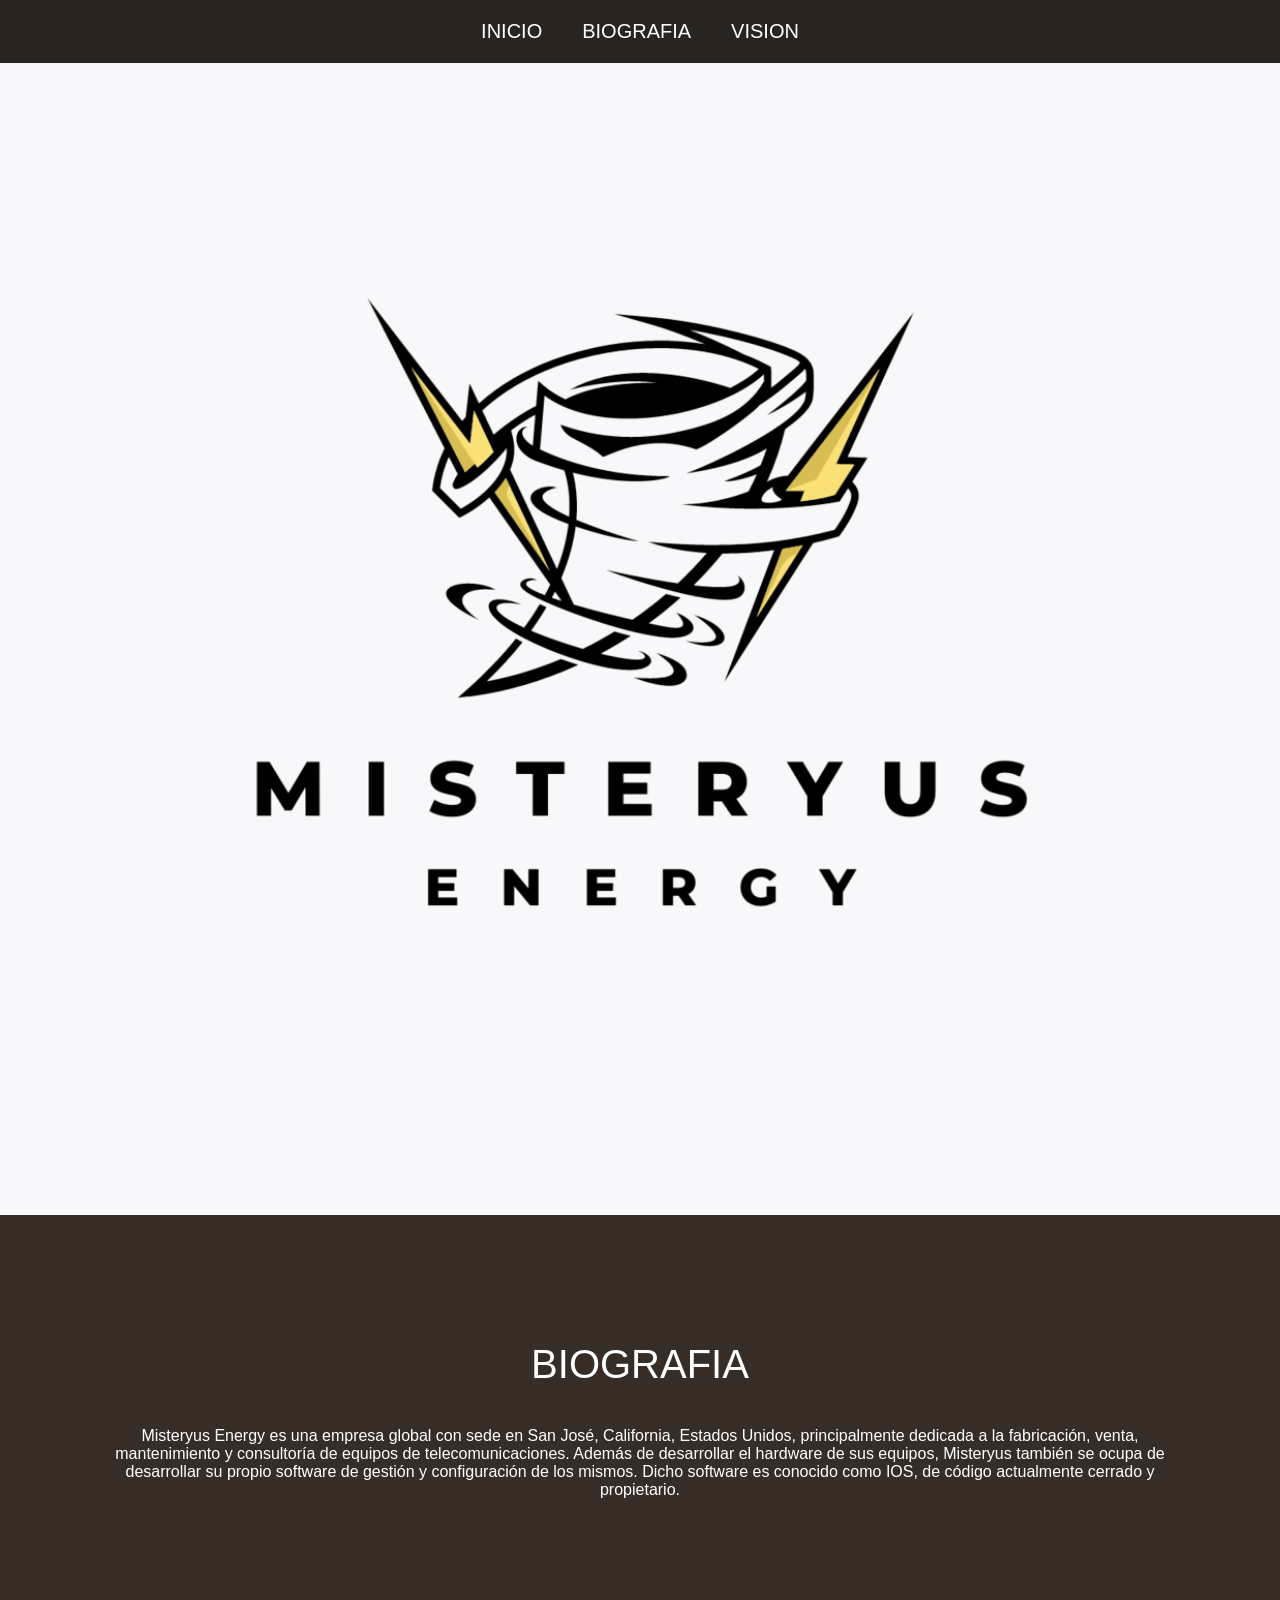
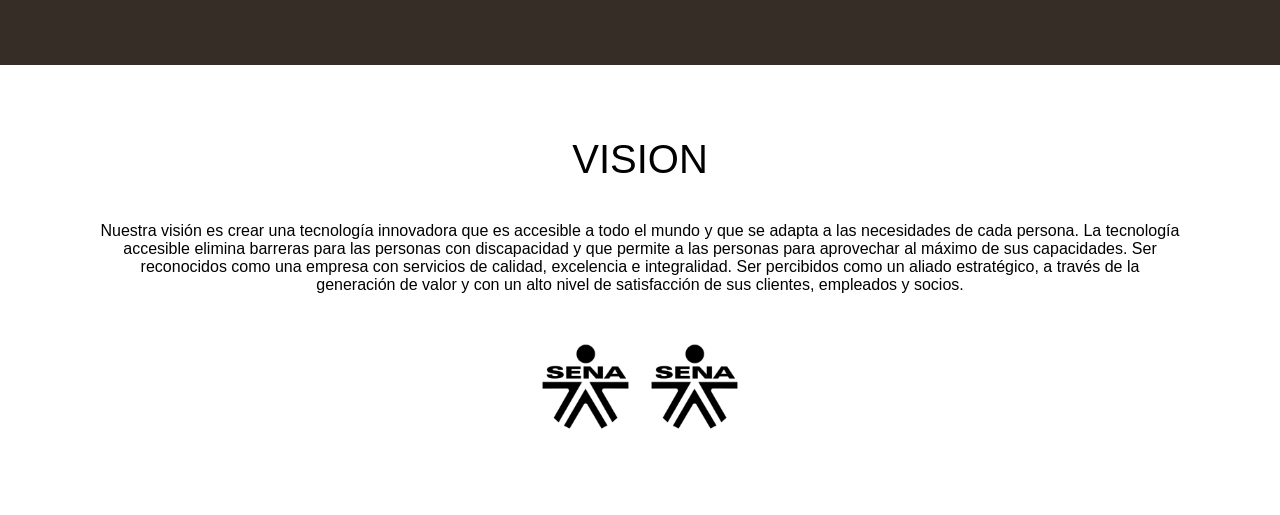
<file: index.html>
<!DOCTYPE html>
<html lang="en">
<head>
    <meta charset="UTF-8">
    <meta http-equiv="X-UA-Compatible" content="IE=edge">
    <meta name="viewport" content="width=device-width, initial-scale=1.0">
    <title>Web html</title>
    <link rel="stylesheet" href="style.css">
</head>
<body>

    <nav class="navbar">

        <a href="#home">Inicio</a>
        <a href="#about">Biografia</a>
        <a href="#saurces">Vision</a>

    </nav>

    <header class="header" id="home">

    </header>

    <section class="content about" id="about">

        <h2 class="title">Biografia</h2>

        <p>Misteryus Energy es una empresa global con sede en San José, California, Estados Unidos,
         principalmente dedicada a la fabricación, venta, mantenimiento y consultoría de equipos de telecomunicaciones.
         Además de desarrollar el hardware de sus equipos, Misteryus también se ocupa de desarrollar su propio software de gestión y configuración de los mismos. Dicho software es conocido como IOS, de código actualmente cerrado y propietario.
        </p>
        

    </section>

    <section class="content saurces" id="saurces">

        <h2 class="title">Vision</h2>

        <p>Nuestra visión es crear una tecnología innovadora que es accesible a todo el mundo y que se adapta a las necesidades de cada persona.
         La tecnología accesible elimina barreras para las personas con discapacidad y que permite a las personas para aprovechar al máximo de sus capacidades.
         Ser reconocidos como una empresa con servicios de calidad, excelencia e integralidad. 
         Ser percibidos como un aliado estratégico, a través de la generación de valor y con un alto nivel de satisfacción de sus clientes, empleados y socios.
        </p>
        <ul class="list-saurces">
            <li>
                <figure>
                    <img src="img/sena.png" width="105" height="105">
                    <img src="img/sena.png" width="105" height="105">
                    <figcaption></figcaption>
                </figure>
            </li>

        </ul>
    </section>



</body>
</html>
</file>
<file: style.css>
*{
    margin: 0;
    padding: 0;
    font-size: 100%;
    font: inherit;
    vertical-align: baseline;
}

body {
    text-align: center;
    font-family: sans-serif;
}

ul {
    list-style: none;
}

.header {
    display: flex;
    justify-content: center;
    align-items: center;
    height: 135vh;
    background: url(img/Logo1.png) no-repeat center;
    background-size: cover;
}


.navbar {
    display: flex;
    align-items: center;
    justify-content: center;
    height: 63px;
    background: #2a2420;
    position: fixed;
    width: 100%;
    z-index: 100;
}

.navbar a {
    display: block;
    padding: 20px 20px;
    color: #fff;
    text-decoration: none;
    text-transform: uppercase;
    font-size: 20px;
}

.navbar a:hover {
    background: #362d27;
}

.title {
    margin-bottom: 40px;
    font-size: 40px;
    text-transform: uppercase;
}

p {
    padding: 0 100px;
    margin-bottom: 40px;
}


.content {
    height: 50vh;
    display: flex;
    flex-direction: column;
    justify-content: center;
    align-items: center;
}

.about {
    background: #362d27;
    color: #fff;
}
</file>
